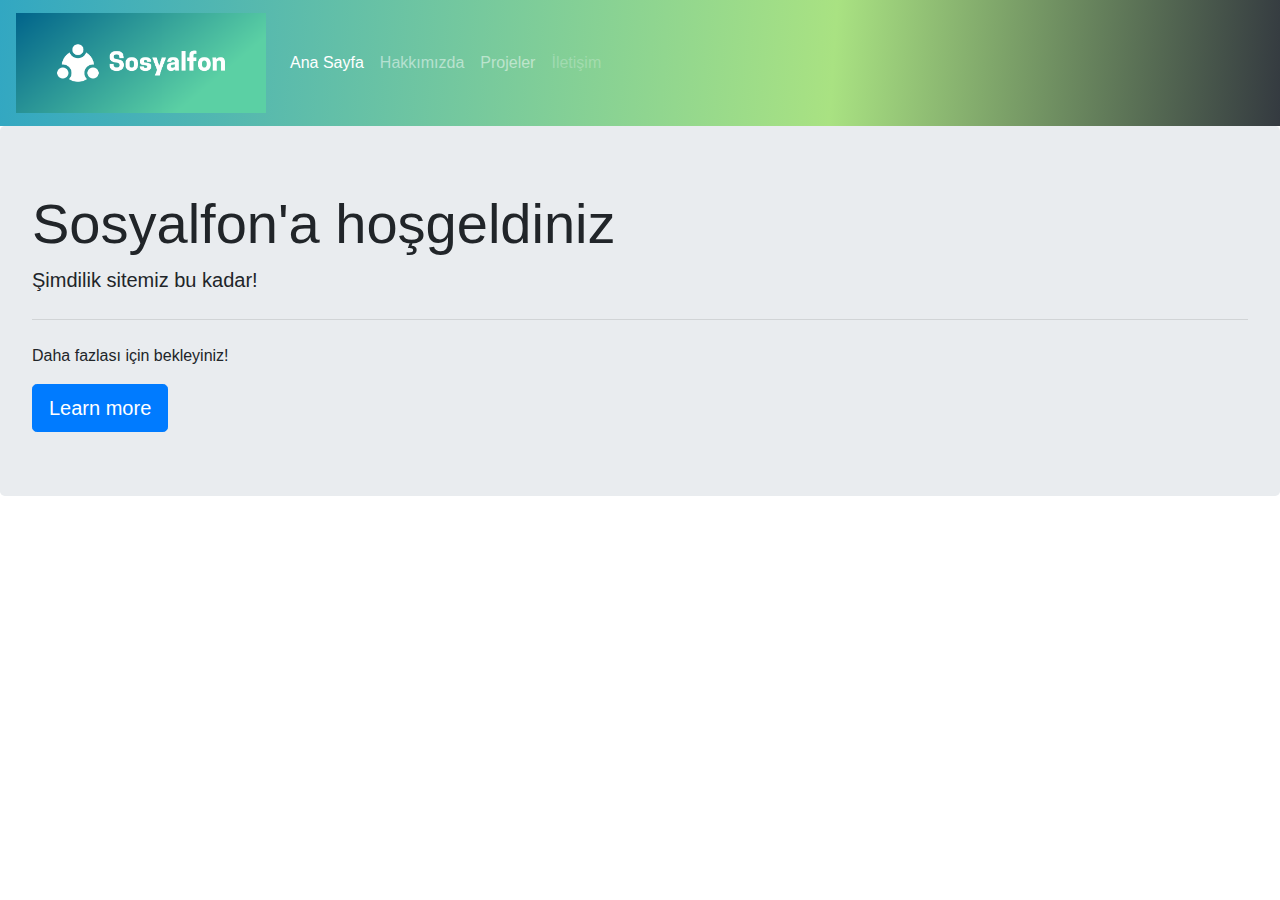
<file: index.html>
<!DOCTYPE html>
<html>
<head>

	<title>Sosyalfon</title>
	<link rel="stylesheet" href="https://stackpath.bootstrapcdn.com/bootstrap/4.4.1/css/bootstrap.min.css" integrity="sha384-Vkoo8x4CGsO3+Hhxv8T/Q5PaXtkKtu6ug5TOeNV6gBiFeWPGFN9MuhOf23Q9Ifjh" crossorigin="anonymous">
	<link rel="stylesheet" type="text/css" href="style.css">
	

</head>
<body>
<nav class="navbar navbar-expand-lg navbar-dark bg-dark">
  <a class="navbar-brand" href="#"><img src="cover.png" width=250px height=100px>  </a>
  <button class="navbar-toggler" type="button" data-toggle="collapse" data-target="#navbarNavAltMarkup" aria-controls="navbarNavAltMarkup" aria-expanded="false" aria-label="Toggle navigation">
    <span class="navbar-toggler-icon"></span>
  </button>
  <div class="collapse navbar-collapse" id="navbarNavAltMarkup">
    <div class="navbar-nav">
      <a class="nav-item nav-link active" href="index.html">Ana Sayfa <span class="sr-only">(current)</span></a>
      <a class="nav-item nav-link" href="about.html">Hakkımızda</a>
      <a class="nav-item nav-link" href="index1.html">Projeler</a>
      <a class="nav-item nav-link disabled" href="#" tabindex="-1" aria-disabled="true">İletişim</a>
    </div>
  </div>
</nav>

<div class="jumbotron">
  <h1 class="display-4">Sosyalfon'a hoşgeldiniz</h1>
  <p class="lead">Şimdilik sitemiz bu kadar!</p>
  <hr class="my-4">
  <p>Daha fazlası için bekleyiniz!</p>
  <a class="btn btn-primary btn-lg" href="#" role="button">Learn more</a>
</div>


	<script src="https://code.jquery.com/jquery-3.4.1.slim.min.js" integrity="sha384-J6qa4849blE2+poT4WnyKhv5vZF5SrPo0iEjwBvKU7imGFAV0wwj1yYfoRSJoZ+n" crossorigin="anonymous"></script>
	<script src="https://cdn.jsdelivr.net/npm/popper.js@1.16.0/dist/umd/popper.min.js" integrity="sha384-Q6E9RHvbIyZFJoft+2mJbHaEWldlvI9IOYy5n3zV9zzTtmI3UksdQRVvoxMfooAo" crossorigin="anonymous"></script>
	<script src="https://stackpath.bootstrapcdn.com/bootstrap/4.4.1/js/bootstrap.min.js" integrity="sha384-wfSDF2E50Y2D1uUdj0O3uMBJnjuUD4Ih7YwaYd1iqfktj0Uod8GCExl3Og8ifwB6" crossorigin="anonymous"></script>
</body>
</html>
</file>
<file: style.css>
.navbar {
	background: rgb(254,254,254);
	background: linear-gradient(274deg, rgba(254,254,254,0) 0%, rgba(169,226,130,1) 35%, rgba(50,167,194,1) 100%); 
}

.background-image-container {
	background: rgba(50,167,194,1);
}
</file>
